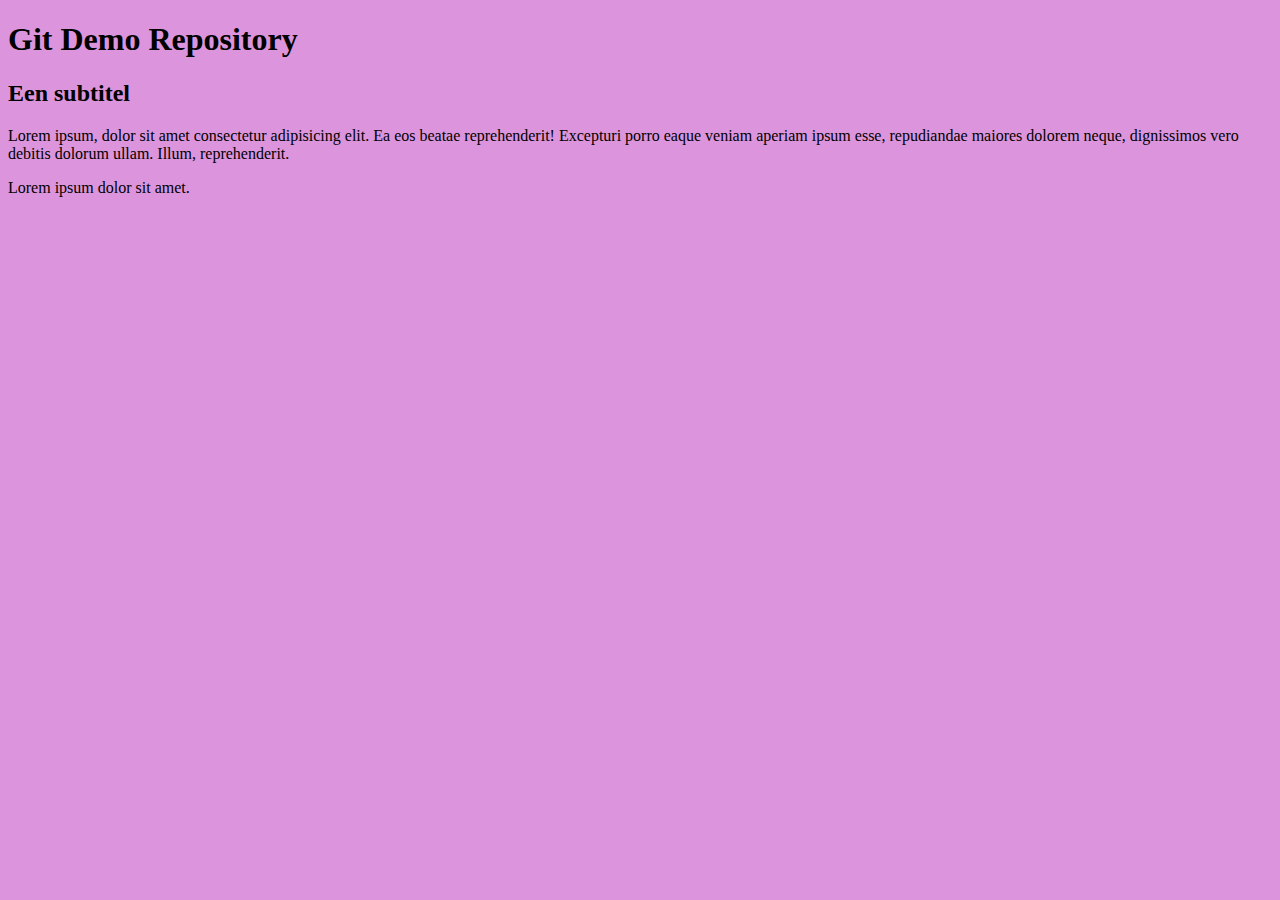
<file: index.html>
<!DOCTYPE html>
<html lang="nl">
<head>
    <meta charset="UTF-8">
    <meta name="viewport" content="width=device-width, initial-scale=1.0">
    <title>Git Demo Repo</title>
    <link rel="stylesheet" href="style.css">
</head>
<body>
    <h1>Git Demo Repository</h1>
    <h2>Een subtitel</h2>
    <p>Lorem ipsum, dolor sit amet consectetur adipisicing elit. Ea eos beatae reprehenderit! Excepturi porro eaque veniam aperiam ipsum esse, repudiandae maiores dolorem neque, dignissimos vero debitis dolorum ullam. Illum, reprehenderit.</p>
    <p>Lorem ipsum dolor sit amet.</p>
</body>
</html>
</file>
<file: style.css>
body{
    background-color: #dc95dc;}
</file>
